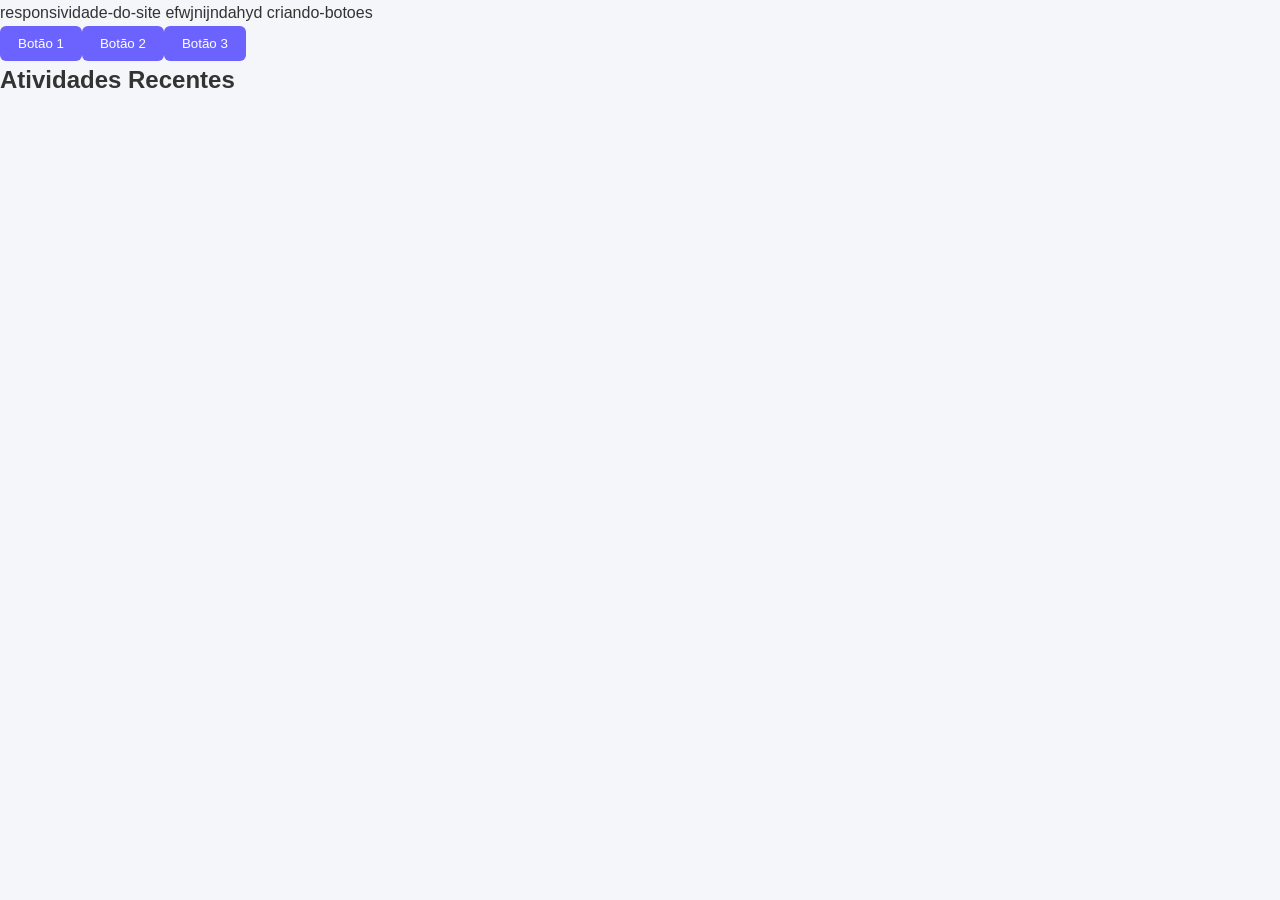
<file: index.html>
<!DOCTYPE html>
<html lang="en">
<head>
    <meta charset="UTF-8">
    <meta name="viewport" content="width=device-width, initial-scale=1.0">
    <title>Taskflow Poggers</title>
    <link rel="stylesheet" href="style.css">
</head>
<body>
responsividade-do-site
    efwjnijndahyd
</body>

criando-botoes
    <div id="botoes"></div>

<script>
const container = document.getElementById("botoes");

for (let i = 1; i <= 3; i++) {
    const btn = document.createElement("button");
    btn.textContent = `Botão ${i}`;

    btn.addEventListener("click", () => {
        alert(`Você clicou no Botão ${i}`);
    });

    container.appendChild(btn);
}
</script>

    <h2>Atividades Recentes</h2>

<ul id="atividades">
</ul>
</body
 master
</html>
</file>
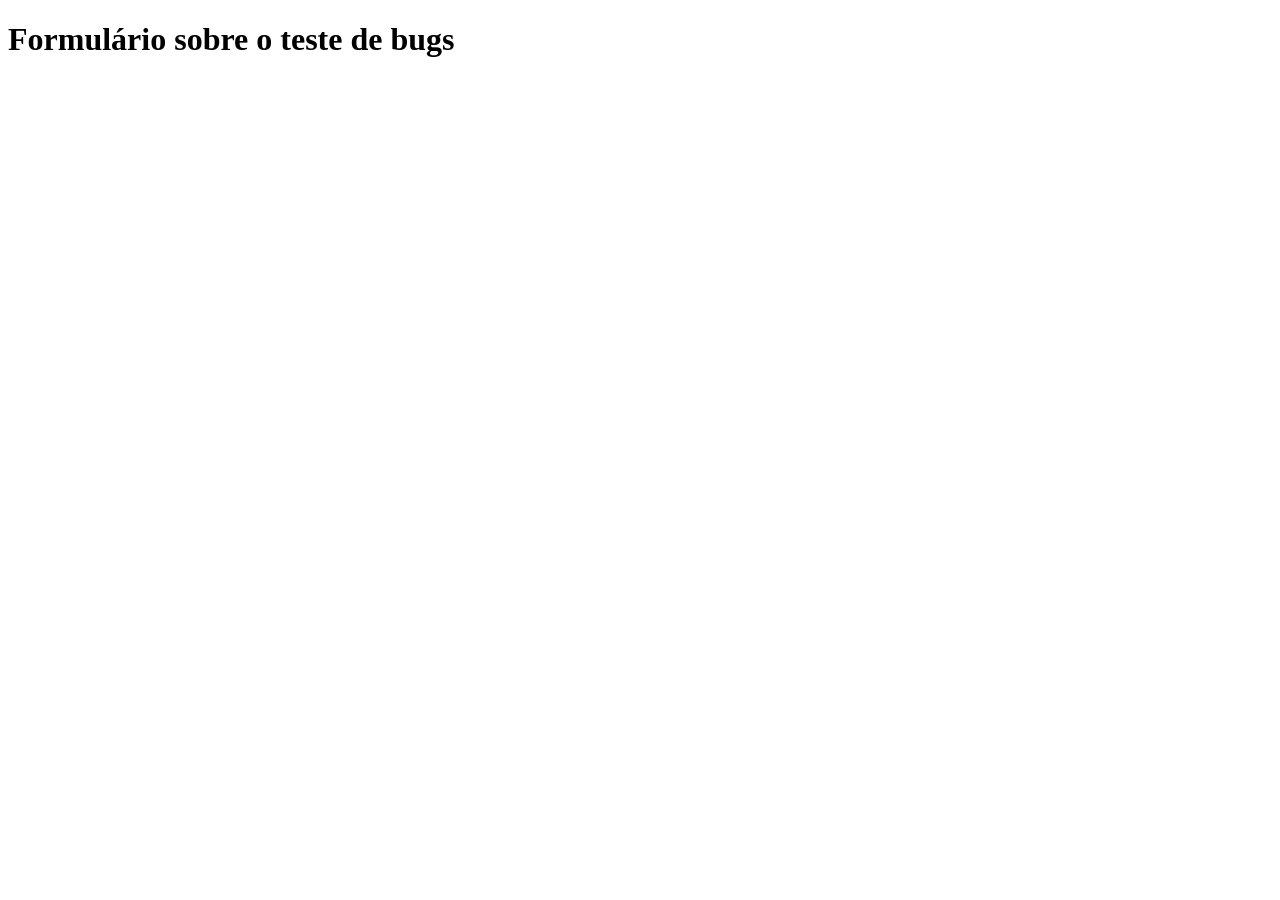
<file: testarbugs.html>
<!DOCTYPE html>
<html lang="en">
<head>
    <meta charset="UTF-8">
    <meta name="viewport" content="width=device-width, initial-scale=1.0">
    <title>Document</title>
</head>
<body>
    <h1>Formulário sobre o teste de bugs</h1>
</body>
</html>
</file>
<file: style.css>
/* Reset básico */
* {
    margin: 0;
    padding: 0;
    box-sizing: border-box;
}

/* Corpo da página */
body {
    font-family: Arial, Helvetica, sans-serif;
    background-color: #f4f6f9;
    color: #333;
    line-height: 1.6;
}

/* Cabeçalho */
header {
    background-color: #6c63ff;
    color: white;
    padding: 20px;
    text-align: center;
}

/* Conteúdo principal */
main {
    max-width: 1000px;
    margin: 20px auto;
    padding: 20px;
}

/* Cartões */
.card {
    background-color: white;
    border-radius: 10px;
    padding: 20px;
    margin-bottom: 20px;
    box-shadow: 0 2px 8px rgba(0, 0, 0, 0.1);
}

/* Botões */
button {
    background-color: #6c63ff;
    color: white;
    border: none;
    padding: 10px 18px;
    border-radius: 6px;
    cursor: pointer;
    transition: 0.3s;
}

button:hover {
    background-color: #574fd6;
}

/* Campos de formulário */
input,
textarea,
select {
    width: 100%;
    padding: 10px;
    margin-top: 5px;
    margin-bottom: 15px;
    border: 1px solid #ccc;
    border-radius: 6px;
}

/* Lista de tarefas */
.task {
    display: flex;
    justify-content: space-between;
    align-items: center;
    background-color: #ffffff;
    padding: 12px;
    margin-bottom: 10px;
    border-left: 5px solid #6c63ff;
    border-radius: 6px;
}

/* Rodapé */
footer {
    text-align: center;
    padding: 15px;
    background-color: #222;
    color: white;
    margin-top: 30px;
}
</file>
